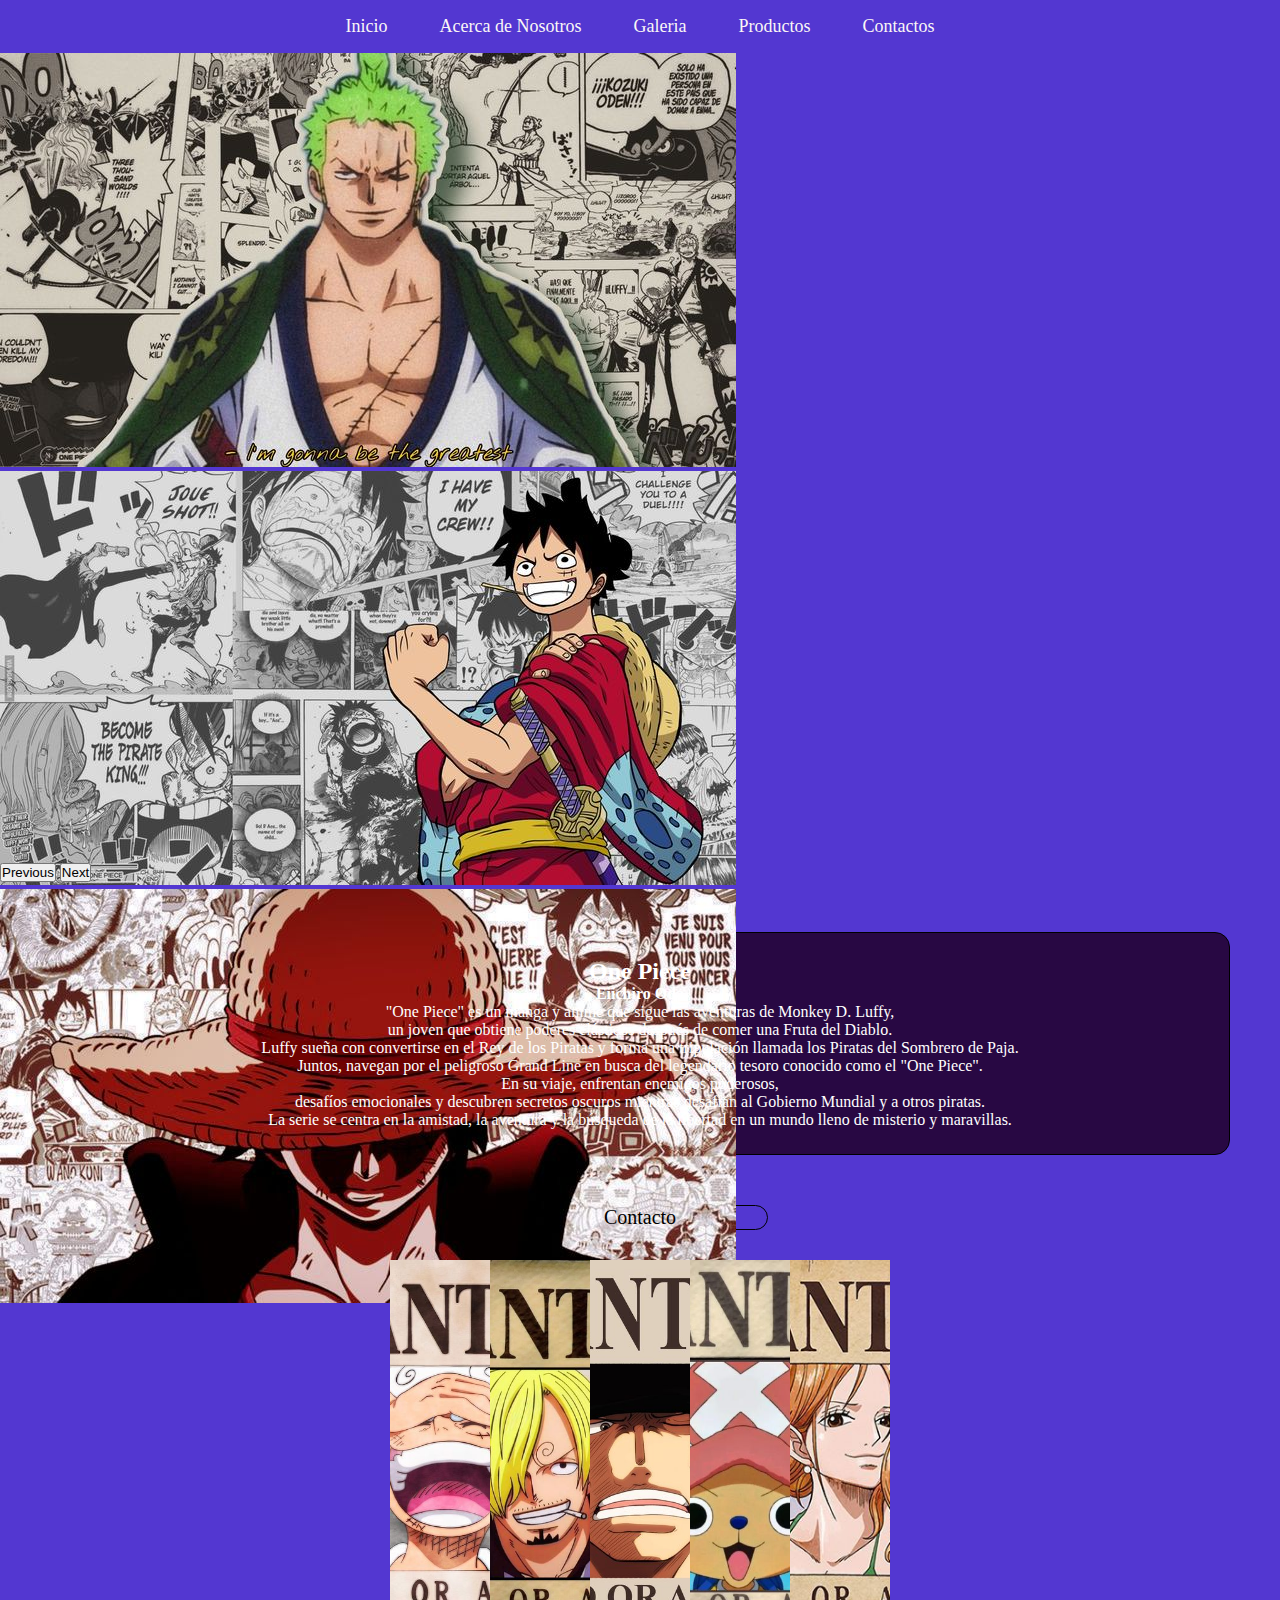
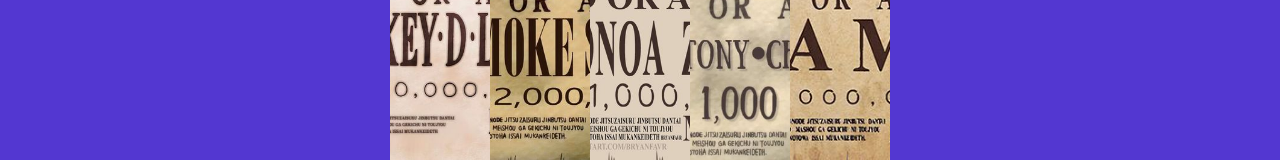
<file: index.html>
<!doctype html>
<html lang="en">

<head>
  <title>Title</title>
  <!-- Required meta tags -->
  <meta charset="utf-8">
  <meta name="viewport" content="width=device-width, initial-scale=1, shrink-to-fit=no">

  <!-- Bootstrap CSS v5.2.1 -->
  <link href="https://cdn.jsdelivr.net/npm/bootstrap@5.2.1/dist/css/bootstrap.min.css" rel="stylesheet"
    integrity="sha384-iYQeCzEYFbKjA/T2uDLTpkwGzCiq6soy8tYaI1GyVh/UjpbCx/TYkiZhlZB6+fzT" crossorigin="anonymous">
    <link rel="stylesheet" href="Estilos/style.css">
    <script src="Acciones/js.js" defer></script>

</head>

<body>
  <header>
    <!-- place navbar here -->
    <nav class="menu_nav">
        <div class="menu_icono" id="menu_icono">
            <img src="/Media/Iconos/zoroiconn.png" alt="">
        </div>
        <ul class="menu_url" id="menu_url">
            <li class="item"><a href="#" class="link_url">Inicio</a></li>
            <li class="item"><a href="#" class="link_url">Acerca de Nosotros</a></li>
            <li class="item"><a href="#" class="link_url">Galeria</a></li>
            <li class="item"><a href="#" class="link_url">Productos</a></li>
            <li class="item"><a href="#" class="link_url">Contactos</a></li>
        </ul>

    </nav>
  </header>
  <div id="carouselExample" class="carousel slide">
    <div class="carousel-inner">
      <div class="carousel-item active">
        <img src="Media/Carrousel/One piece zoro-B.jpeg" class="d-block w-100" alt="...">
      </div>
      <div class="carousel-item">
        <img src="Media/Carrousel/Luffy-A.jpeg" class="d-block w-100" alt="...">
      </div>
      <div class="carousel-item">
        <img src="Media/Carrousel/Diario De Un Tímido-C.jpeg" class="d-block w-100" alt="...">
      </div>
    </div>
    <button class="carousel-control-prev" type="button" data-bs-target="#carouselExample" data-bs-slide="prev">
      <span class="carousel-control-prev-icon" aria-hidden="true"></span>
      <span class="visually-hidden">Previous</span>
    </button>
    <button class="carousel-control-next" type="button" data-bs-target="#carouselExample" data-bs-slide="next">
      <span class="carousel-control-next-icon" aria-hidden="true"></span>
      <span class="visually-hidden">Next</span>
    </button>
  </div>
  <main>
    <div class="biografia">
        <h2>
            One Piece
        </h2>
        <h4>
          Eiichiro Oda
        </h4>
        <p>
          "One Piece" es un manga y anime que sigue las aventuras de Monkey D. Luffy,<br>
          un joven que obtiene poderes elásticos después de comer una Fruta del Diablo. <br>
          Luffy sueña con convertirse en el Rey de los Piratas y forma una tripulación llamada los Piratas del Sombrero de Paja.<br>
          Juntos, navegan por el peligroso Grand Line en busca del legendario tesoro conocido como el "One Piece". <br>
          En su viaje, enfrentan enemigos poderosos,<br>
          desafíos emocionales y descubren secretos oscuros mientras desafían al Gobierno Mundial y a otros piratas.<br>
          La serie se centra en la amistad, la aventura y la búsqueda de la libertad en un mundo lleno de misterio y maravillas.</p>
    </div>
    <div class="btncontact">
        <a href="#" class="btn">Contacto</a>
    </div>
    <section class="galeria">

            <div class="arriba"> </div>
            <div class="imagen" id="1" onclick="expand(id)">
                <img src="Media/Curva/Luffy.jpg" alt="">
            </div>
            <div class="imagen" id="2" onclick="expand(id)">
                <img src="Media/Curva/Sanji.jpg" alt="">
            </div>
            <div class="imagen" id="3" onclick="expand(id)">
                <img src="Media/Curva/Zoro.jpg" alt="">
            </div>
            <div class="imagen" id="4" onclick="expand(id)">
                <img src="Media/Curva/chopper.jpg" alt="">
            </div>
            <div class="imagen" id="5" onclick="expand(id)">
                <img src="Media/Curva/nami.jpg" alt="">
            </div>    
            <div class="abajo"> </div>

    </section>
  </main>
  <footer>
    <!-- place footer here -->
  </footer>
  <!-- Bootstrap JavaScript Libraries -->
  <script src="https://cdn.jsdelivr.net/npm/@popperjs/core@2.11.6/dist/umd/popper.min.js"
    integrity="sha384-oBqDVmMz9ATKxIep9tiCxS/Z9fNfEXiDAYTujMAeBAsjFuCZSmKbSSUnQlmh/jp3" crossorigin="anonymous">
  </script>

  <script src="https://cdn.jsdelivr.net/npm/bootstrap@5.2.1/dist/js/bootstrap.min.js"
    integrity="sha384-7VPbUDkoPSGFnVtYi0QogXtr74QeVeeIs99Qfg5YCF+TidwNdjvaKZX19NZ/e6oz" crossorigin="anonymous">
  </script>
  <!-- JavaScript -->
  <script src="Acciones/js.js"></script>
</body>

</html>
</file>
<file: Estilos/style.css>
*{
    margin: 0;
    padding: 0;
    box-sizing: border-box;
    list-style: none;
    text-decoration: none;

}
html{
    scroll-behavior: smooth;
}
body{
    background-color: #4d30cff6;
}

.menu_url{
    margin-top: 0;
    margin-bottom: 0;
    margin-left: 0;
    display:flex;
    flex-direction: column;
    align-items: center;
    transform: translateY(-100%);
    transition: 0.3s ease;

}
.item{
    padding: 0.5em;


}
.item:hover{
    background-color: #321083;
    border-radius: 10px;
    padding:5px;

}
.link_url{
    text-decoration: none;
    font-size: 18px;
    color: rgb(250, 246, 246);

}
.link_url:hover{
    color: #debdbf;
}
.menu_icono{
    width: 70px;
    position:absolute;
    right: 1em;
    top: 0.5em;
    cursor:pointer;
    z-index: 1;

}
img{
    max-width: 100%;
}
/* clase generada en javascrip */
.Rocio{
    transform: translateY(0);
}
.carousel-inner{
    background-position: center center;
    height: 90vh;
    background-size: cover;
    background-repeat: no-repeat;

}
.biografia{

    border: solid 1px black;
    border-radius: 15px;
    padding:25px;
    background-color: #240436ea;
}
.biografia h2,h4,p{
    color: white;
}
a{
    text-decoration: none;
}
.btncontact a{
    margin: auto;
    text-align: center;
    font-size: 20px;
    color: rgb(0, 0, 0);
    font-family: Cambria, Cochin, Georgia, Times, 'Times New Roman', serif;

}
.btncontact{
    justify-content: center;
    margin: auto;
    margin-bottom: 30px;
    text-align: center;
    border: solid 1px black;
    border-radius: 20px;
    width: 20%;

}
.btncontact:hover{
    background-color: #321083;
}

.btncontact, a:hover{
    color: #dbcacb;
}
.biografia{
    text-align: center;
    margin: 50px;
    font-family: Cambria, Cochin, Georgia, Times, 'Times New Roman', serif;

}
.galeria{
    width: 100%;
    height: 500px;
    overflow: hidden;
    display: flex;
    position: relative;
    place-content: center;
    place-items: center;
    flex-wrap: nowrap;
}
.imagen{
    width: 100px;
    height: 500px;
    overflow: hidden;
    display: flex;
    align-items: center;
    justify-content: center;
    position: relative;
    object-fit: contain;
}
.imagen img{
    object-fit: cover;
    height: 100%;
    width: 100%;
}
.expand{
    width: 350px;
    height: fit-content;
    object-fit: cover;
}
@media screen and (min-width: 768px){
    .menu_url{
        flex-direction: row;
        justify-content: center;
        padding: 0.5em;
        transform: translateY(0);
    }
    .menu_icono{
        display: none;
    }
    .link_url{
        padding: 1em;
    }
}
</file>
